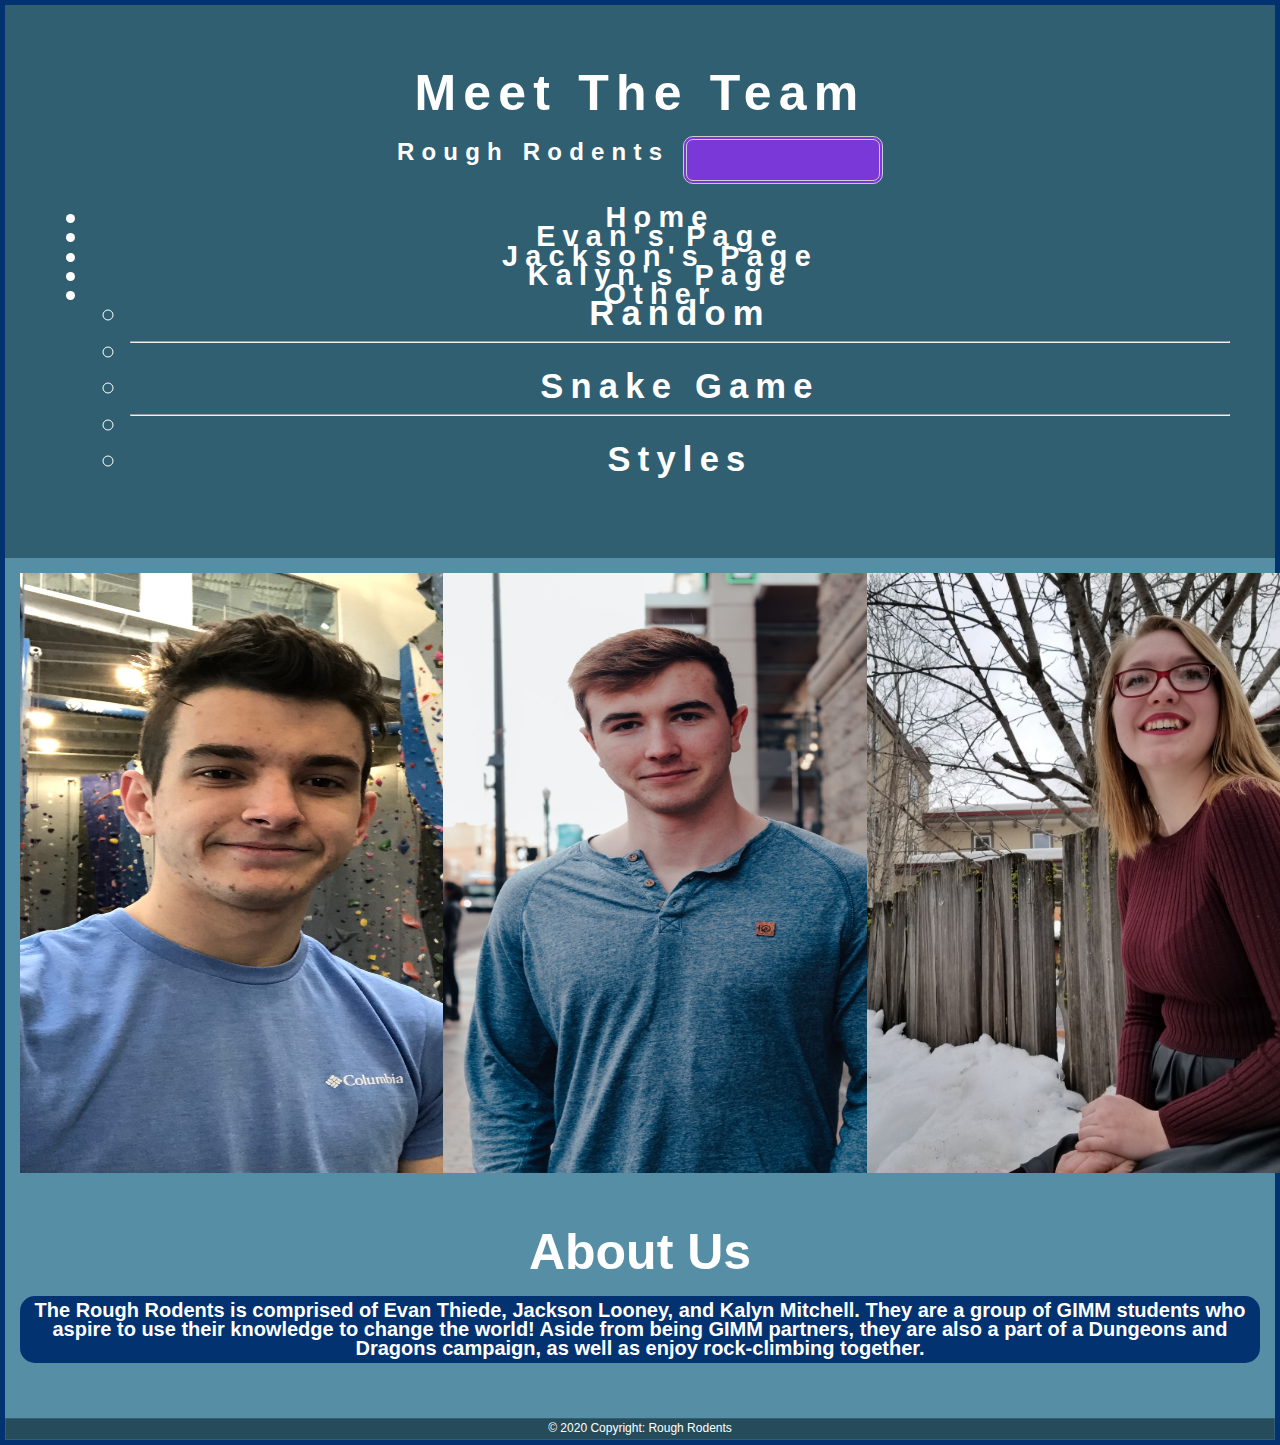
<file: index.html>
<!DOCTYPE html>
<!-- Team landing Page
    "Meet the team"
-->
<html>

<head>
    <title>Meet The Team</title>
    <!--Bootstrap CSS link-->
    <link href="https://cdn.jsdelivr.net/npm/bootstrap@5.1.3/dist/css/bootstrap.min.css" rel="stylesheet"
        integrity="sha384-1BmE4kWBq78iYhFldvKuhfTAU6auU8tT94WrHftjDbrCEXSU1oBoqyl2QvZ6jIW3" crossorigin="anonymous">
    <!--Local CSS pages-->
    <link rel="stylesheet" type="text/css" href="css/style.css">

</head>

<body class="border">
    <header class="main-header">
        <h1>Meet The Team</h1>
        <nav class="navbar navbar-expand-lg navbar-dark">
            <div class="container-fluid">
              <a class="navbar-brand" href="#">Rough Rodents</a>
              <button class="navbar-toggler" type="button" data-bs-toggle="collapse" data-bs-target="#navbarSupportedContent" aria-controls="navbarSupportedContent" aria-expanded="false" aria-label="Toggle navigation">
                <span class="navbar-toggler-icon"></span>
              </button>
              <div class="collapse navbar-collapse" id="navbarSupportedContent">
                <ul class="navbar-nav me-auto mb-2 mb-lg-0">
                  <li class="nav-item">
                    <a class="nav-link active p-4" aria-current="page" href="index.html">Home</a>
                  </li>
                  <li class="nav-item p-3">
                    <a class="nav-link" href="evan.html">Evan's Page</a>
                  </li>
                  <li class="nav-item p-3">
                    <a class="nav-link" href="jackson.html">Jackson's Page</a>
                  </li>
                  <li class="nav-item p-3">
                    <a class="nav-link" href="kalyn.html">Kalyn's Page</a>
                  </li>
                  <li class="nav-item dropdown p-3">
                    <a class="nav-link dropdown-toggle" href="#" id="navbarDropdown" role="button" data-bs-toggle="dropdown" aria-expanded="false">
                      Other
                    </a>
                    <ul class="dropdown-menu" aria-labelledby="navbarDropdown">
                      <li><a class="dropdown-item" href="random.html">Random</a></li>
                      <!-- <li><a class="dropdown-item" href="#">Another action</a></li> -->
                      <li><hr class="dropdown-divider"></li>
                      <li><a class="dropdown-item" href="game.html">Snake Game</a></li>
                      <li><hr class="dropdown-divider"></li>
                      <li><a class="dropdown-item" href="style.html">Styles</a></li>
                    </ul>
                  </li>
                  <!-- <li class="nav-item">
                    <a class="nav-link disabled">Disabled</a>
                  </li> -->
                </ul>
                <!-- <form class="d-flex">
                  <input class="form-control me-2" type="search" placeholder="Search" aria-label="Search">
                  <button class="btn btn-outline-success" type="submit">Search</button>
                </form> -->
              </div>
            </div>
          </nav>
    </header>
  <div class="container">
    <div class="row">
        <div class="col-4">
            <a href="evan.html"><img src="images/EvanImage.jpg" class="team-page"
                    alt="Picture of team member Evan Thiede"></a>
        </div>
        <div class="col-4">
            <a href="jackson.html"><img src="images/jacksonPortrait.jpg" class="team-page"
                    alt="Picture of team member Jackson Looney"></a>
        </div>
        <div class="col-4">
            <a href="kalyn.html"><img src="images/Kalyn.jpg" class="team-page"
                    alt="Picture of team member Kalyn Mitchell"></a>
        </div>
    </div>

    <div class="row">
        <div class="col-12">
            <h1>About Us</h1>
            <p id="design">The Rough Rodents is comprised of Evan Thiede, Jackson Looney, and Kalyn Mitchell. They are a
                group of
                GIMM students who aspire to use their knowledge to change the world! Aside from being GIMM partners,
                they are also a part of a Dungeons and Dragons campaign, as well as enjoy rock-climbing together. </p>
        </div>
    </div>
  </div>
    <div class="footer" id="footer-pad">
      <footer class="text-center text-lg-start">
        <!-- Copyright -->
        <div class="text-center p-3" style="background-color: rgba(0, 0, 0, 0.2);">
          © 2020 Copyright:
          <a class="text-dark" href="https://docs.google.com/document/d/1muUz-Xt1h_OawAH27zSOBLQcyQDS-X3S/edit?usp=sharing&ouid=108735279164136127714&rtpof=true&sd=true">Rough Rodents</a>
        </div>
        <!-- Copyright -->
      </footer>
    </div>
    
    <!--Bootstrap Script Link-->
    <script src="https://cdn.jsdelivr.net/npm/bootstrap@5.1.3/dist/js/bootstrap.bundle.min.js"
        integrity="sha384-ka7Sk0Gln4gmtz2MlQnikT1wXgYsOg+OMhuP+IlRH9sENBO0LRn5q+8nbTov4+1p"
        crossorigin="anonymous"></script>
</body>

</html>
</file>
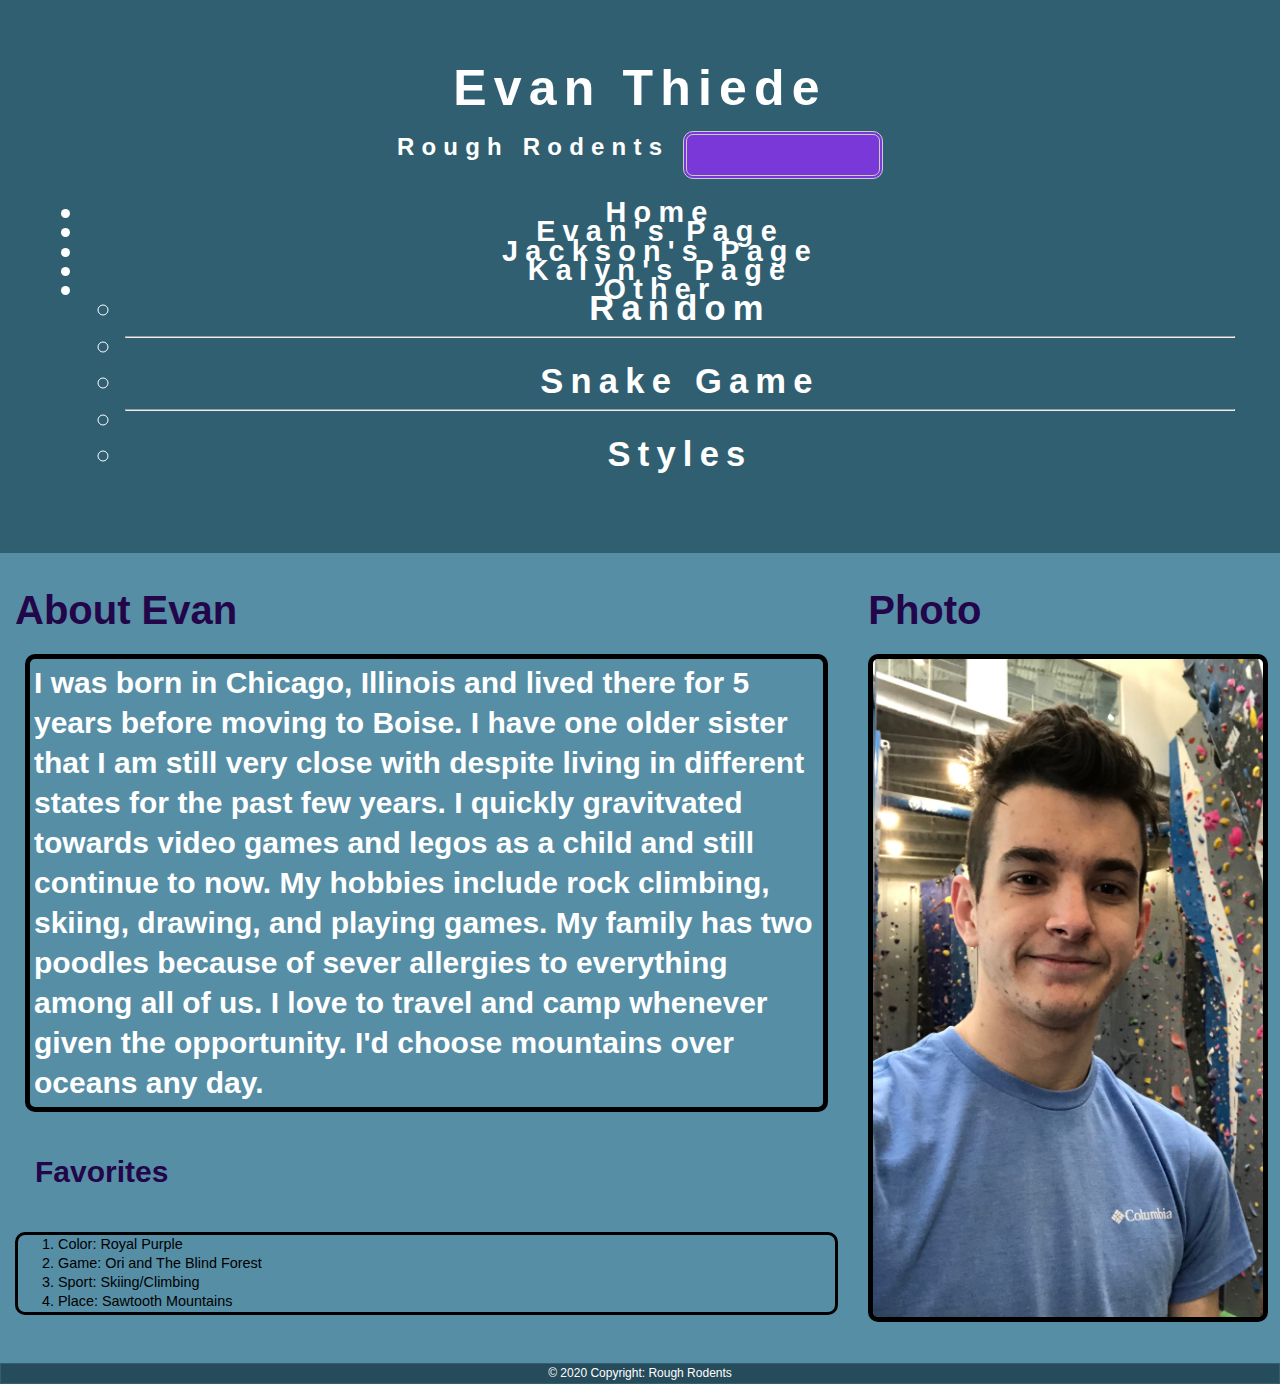
<file: evan.html>
<!-- Evan's Page -->

<!DOCTYPE html>
<html>

<head>
    <title>Evan's Personal Page</title>
    <!--Bootstrap CSS link-->
    <link href="https://cdn.jsdelivr.net/npm/bootstrap@5.1.3/dist/css/bootstrap.min.css" rel="stylesheet"
        integrity="sha384-1BmE4kWBq78iYhFldvKuhfTAU6auU8tT94WrHftjDbrCEXSU1oBoqyl2QvZ6jIW3" crossorigin="anonymous">
    <!--Local CSS pages-->
    <link rel="stylesheet" type="text/css" href="css/style.css">
</head>

<body>
    <header class="main-header">
        <h1>Evan Thiede</h1>
        <nav class="navbar navbar-expand-lg navbar-dark">
            <div class="container-fluid">
              <a class="navbar-brand" href="index.html">Rough Rodents</a>
              <button class="navbar-toggler" type="button" data-bs-toggle="collapse" data-bs-target="#navbarSupportedContent" aria-controls="navbarSupportedContent" aria-expanded="false" aria-label="Toggle navigation">
                <span class="navbar-toggler-icon"></span>
              </button>
              <div class="collapse navbar-collapse" id="navbarSupportedContent">
                <ul class="navbar-nav me-auto mb-2 mb-lg-0">
                  <li class="nav-item">
                    <a class="nav-link p-4" aria-current="page" href="index.html">Home</a>
                  </li>
                  <li class="nav-item p-3">
                    <a class="nav-link active" href="evan.html">Evan's Page</a>
                  </li>
                  <li class="nav-item p-3">
                    <a class="nav-link" href="jackson.html">Jackson's Page</a>
                  </li>
                  <li class="nav-item p-3">
                    <a class="nav-link" href="kalyn.html">Kalyn's Page</a>
                  </li>
                  <li class="nav-item dropdown p-3">
                    <a class="nav-link dropdown-toggle" href="#" id="navbarDropdown" role="button" data-bs-toggle="dropdown" aria-expanded="false">
                      Other
                    </a>
                    <ul class="dropdown-menu" aria-labelledby="navbarDropdown">
                      <li><a class="dropdown-item" href="random.html">Random</a></li>
                      <!-- <li><a class="dropdown-item" href="#">Another action</a></li> -->
                      <li><hr class="dropdown-divider"></li>
                      <li><a class="dropdown-item" href="game.html">Snake Game</a></li>
                      <li><hr class="dropdown-divider"></li>
                      <li><a class="dropdown-item" href="style.html">Styles</a></li>
                    </ul>
                  </li>
                  <!-- <li class="nav-item">
                    <a class="nav-link disabled">Disabled</a>
                  </li> -->
                </ul>
                <!-- <form class="d-flex">
                  <input class="form-control me-2" type="search" placeholder="Search" aria-label="Search">
                  <button class="btn btn-outline-success" type="submit">Search</button>
                </form> -->
              </div>
            </div>
          </nav>
    </header>
    <div class="row">
        <div class="col-8">
            <h2 class = "evanTitle">About Evan</h2>
            <p id="evanBio" class="evanText">I was born in Chicago, Illinois and lived there for 5 years before moving
                to Boise.
                I have one older sister that I am still very close with despite living in different states for the
                past few years. I quickly gravitvated towards video games and legos as a child and still continue to
                now. My hobbies include rock climbing, skiing, drawing, and playing games. My family has
                two poodles because of sever allergies to everything among all of us. I love to travel
                and camp whenever given the opportunity. I'd choose mountains over oceans any day.
            </p>
            <h3 class = "evanTitle">Favorites</h3>
            <ol class="evan-animation">
                <li>Color: Royal Purple</li>
                <li>Game: Ori and The Blind Forest</li>
                <li>Sport: Skiing/Climbing</li>
                <li>Place: Sawtooth Mountains</li>
            </ol>
        </div>
        <div class="col-4">
            <h2 class = "evanTitle">Photo</h2>
            <img id="EvanScale" src="images/EvanImage.jpg">
        </div>
    </div>

    <div id="footer-pad">
      <footer class="text-center text-lg-start">
        <!-- Copyright -->
        <div class="text-center p-3" style="background-color: rgba(0, 0, 0, 0.2);">
          © 2020 Copyright:
          <a class="text-dark" href="https://docs.google.com/document/d/1muUz-Xt1h_OawAH27zSOBLQcyQDS-X3S/edit?usp=sharing&ouid=108735279164136127714&rtpof=true&sd=true">Rough Rodents</a>
        </div>
        <!-- Copyright -->
      </footer>
    </div>

    <!--Bootstrap Script Link-->
    <script src="https://cdn.jsdelivr.net/npm/bootstrap@5.1.3/dist/js/bootstrap.bundle.min.js"
        integrity="sha384-ka7Sk0Gln4gmtz2MlQnikT1wXgYsOg+OMhuP+IlRH9sENBO0LRn5q+8nbTov4+1p"
        crossorigin="anonymous"></script>
</body>

</html>
</file>
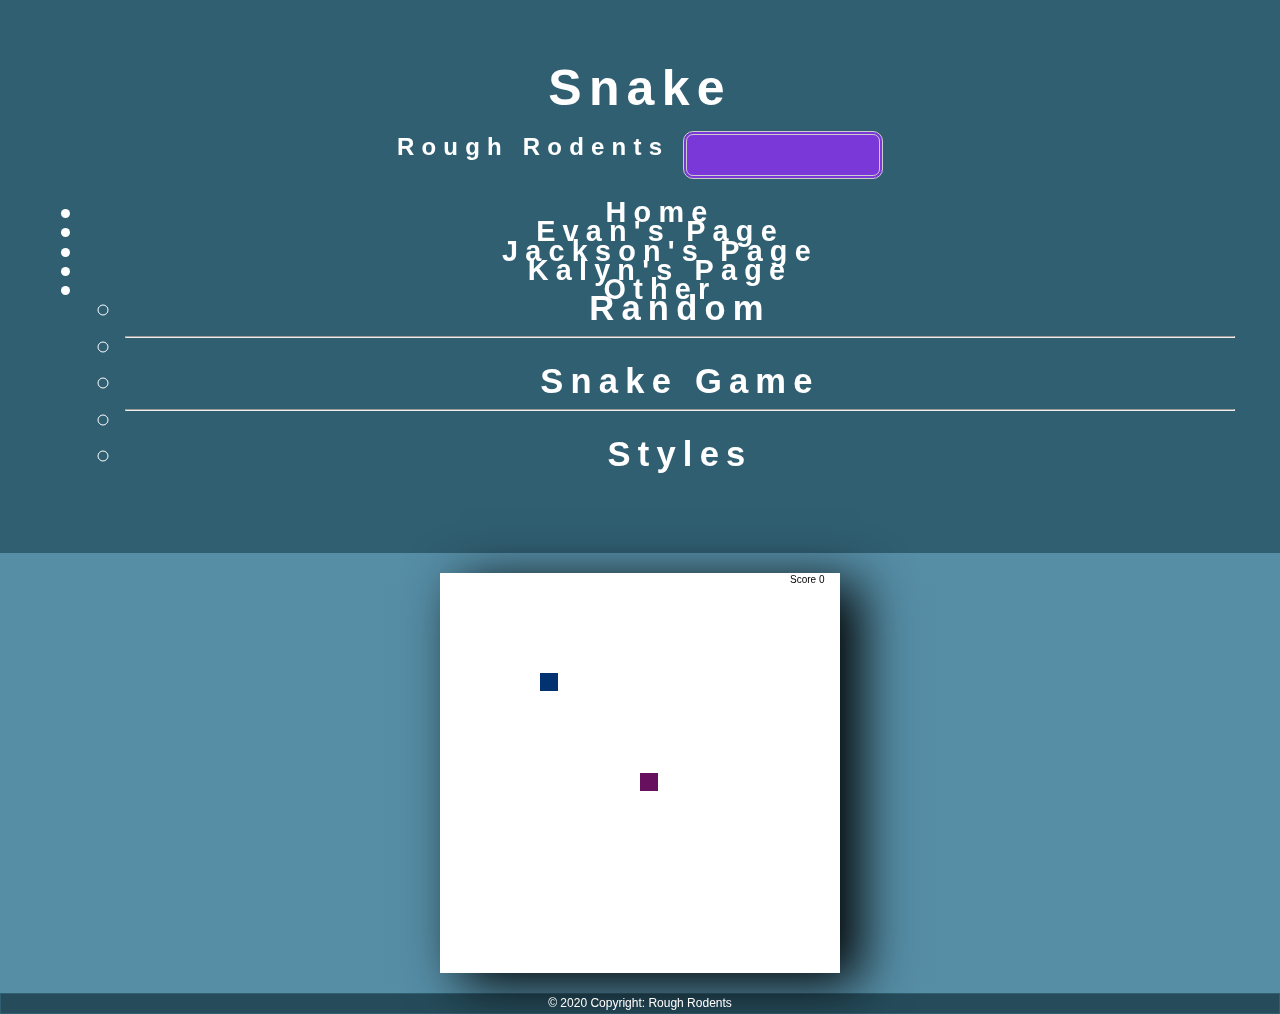
<file: game.html>
<!DOCTYPE html>
<html>

<head>
    <title>Snake</title>
    <!--Bootstrap CSS link-->
    <link href="https://cdn.jsdelivr.net/npm/bootstrap@5.1.3/dist/css/bootstrap.min.css" rel="stylesheet"
        integrity="sha384-1BmE4kWBq78iYhFldvKuhfTAU6auU8tT94WrHftjDbrCEXSU1oBoqyl2QvZ6jIW3" crossorigin="anonymous">
    <!--Local CSS pages-->
    <link rel="stylesheet" type="text/css" href="css/style.css">
</head>

<body>
    <header class="main-header">
        <h1>Snake</h1>
        <nav class="navbar navbar-expand-lg navbar-dark">
            <div class="container-fluid">
              <a class="navbar-brand" href="index.html">Rough Rodents</a>
              <button class="navbar-toggler" type="button" data-bs-toggle="collapse" data-bs-target="#navbarSupportedContent" aria-controls="navbarSupportedContent" aria-expanded="false" aria-label="Toggle navigation">
                <span class="navbar-toggler-icon"></span>
              </button>
              <div class="collapse navbar-collapse" id="navbarSupportedContent">
                <ul class="navbar-nav me-auto mb-2 mb-lg-0">
                  <li class="nav-item">
                    <a class="nav-link p-4" aria-current="page" href="index.html">Home</a>
                  </li>
                  <li class="nav-item p-3">
                    <a class="nav-link" href="evan.html">Evan's Page</a>
                  </li>
                  <li class="nav-item p-3">
                    <a class="nav-link" href="jackson.html">Jackson's Page</a>
                  </li>
                  <li class="nav-item p-3">
                    <a class="nav-link" href="kalyn.html">Kalyn's Page</a>
                  </li>
                  <li class="nav-item dropdown p-3">
                    <a class="nav-link dropdown-toggle active" href="#" id="navbarDropdown" role="button" data-bs-toggle="dropdown" aria-expanded="false">
                      Other
                    </a>
                    <ul class="dropdown-menu" aria-labelledby="navbarDropdown">
                      <li><a class="dropdown-item" href="random.html">Random</a></li>
                      <!-- <li><a class="dropdown-item" href="#">Another action</a></li> -->
                      <li><hr class="dropdown-divider"></li>
                      <li><a class="dropdown-item active" href="game.html">Snake Game</a></li>
                      <li><hr class="dropdown-divider"></li>
                      <li><a class="dropdown-item" href="style.html">Styles</a></li>
                    </ul>
                  </li>
                  <!-- <li class="nav-item">
                    <a class="nav-link disabled">Disabled</a>
                  </li> -->
                </ul>
                <!-- <form class="d-flex">
                  <input class="form-control me-2" type="search" placeholder="Search" aria-label="Search">
                  <button class="btn btn-outline-success" type="submit">Search</button>
                </form> -->
              </div>
            </div>
          </nav>
    </header>

    <br>

    <div class="row">
        <div class="col-12 canvas-align">
            <canvas id="snakeGame" width="400" height="400"></canvas>
        </div>
    </div>

    <script src="game.js"></script>

    <div id="footer-pad">
      <footer class="text-center text-lg-start">
        <!-- Copyright -->
        <div class="text-center p-3" style="background-color: rgba(0, 0, 0, 0.2);">
          © 2020 Copyright:
          <a class="text-dark" href="https://docs.google.com/document/d/1muUz-Xt1h_OawAH27zSOBLQcyQDS-X3S/edit?usp=sharing&ouid=108735279164136127714&rtpof=true&sd=true">Rough Rodents</a>
        </div>
        <!-- Copyright -->
      </footer>
    </div>

    <!--Bootstrap Script Link-->
    <script src="https://cdn.jsdelivr.net/npm/bootstrap@5.1.3/dist/js/bootstrap.bundle.min.js"
        integrity="sha384-ka7Sk0Gln4gmtz2MlQnikT1wXgYsOg+OMhuP+IlRH9sENBO0LRn5q+8nbTov4+1p"
        crossorigin="anonymous"></script>
</body>

</html>
</file>
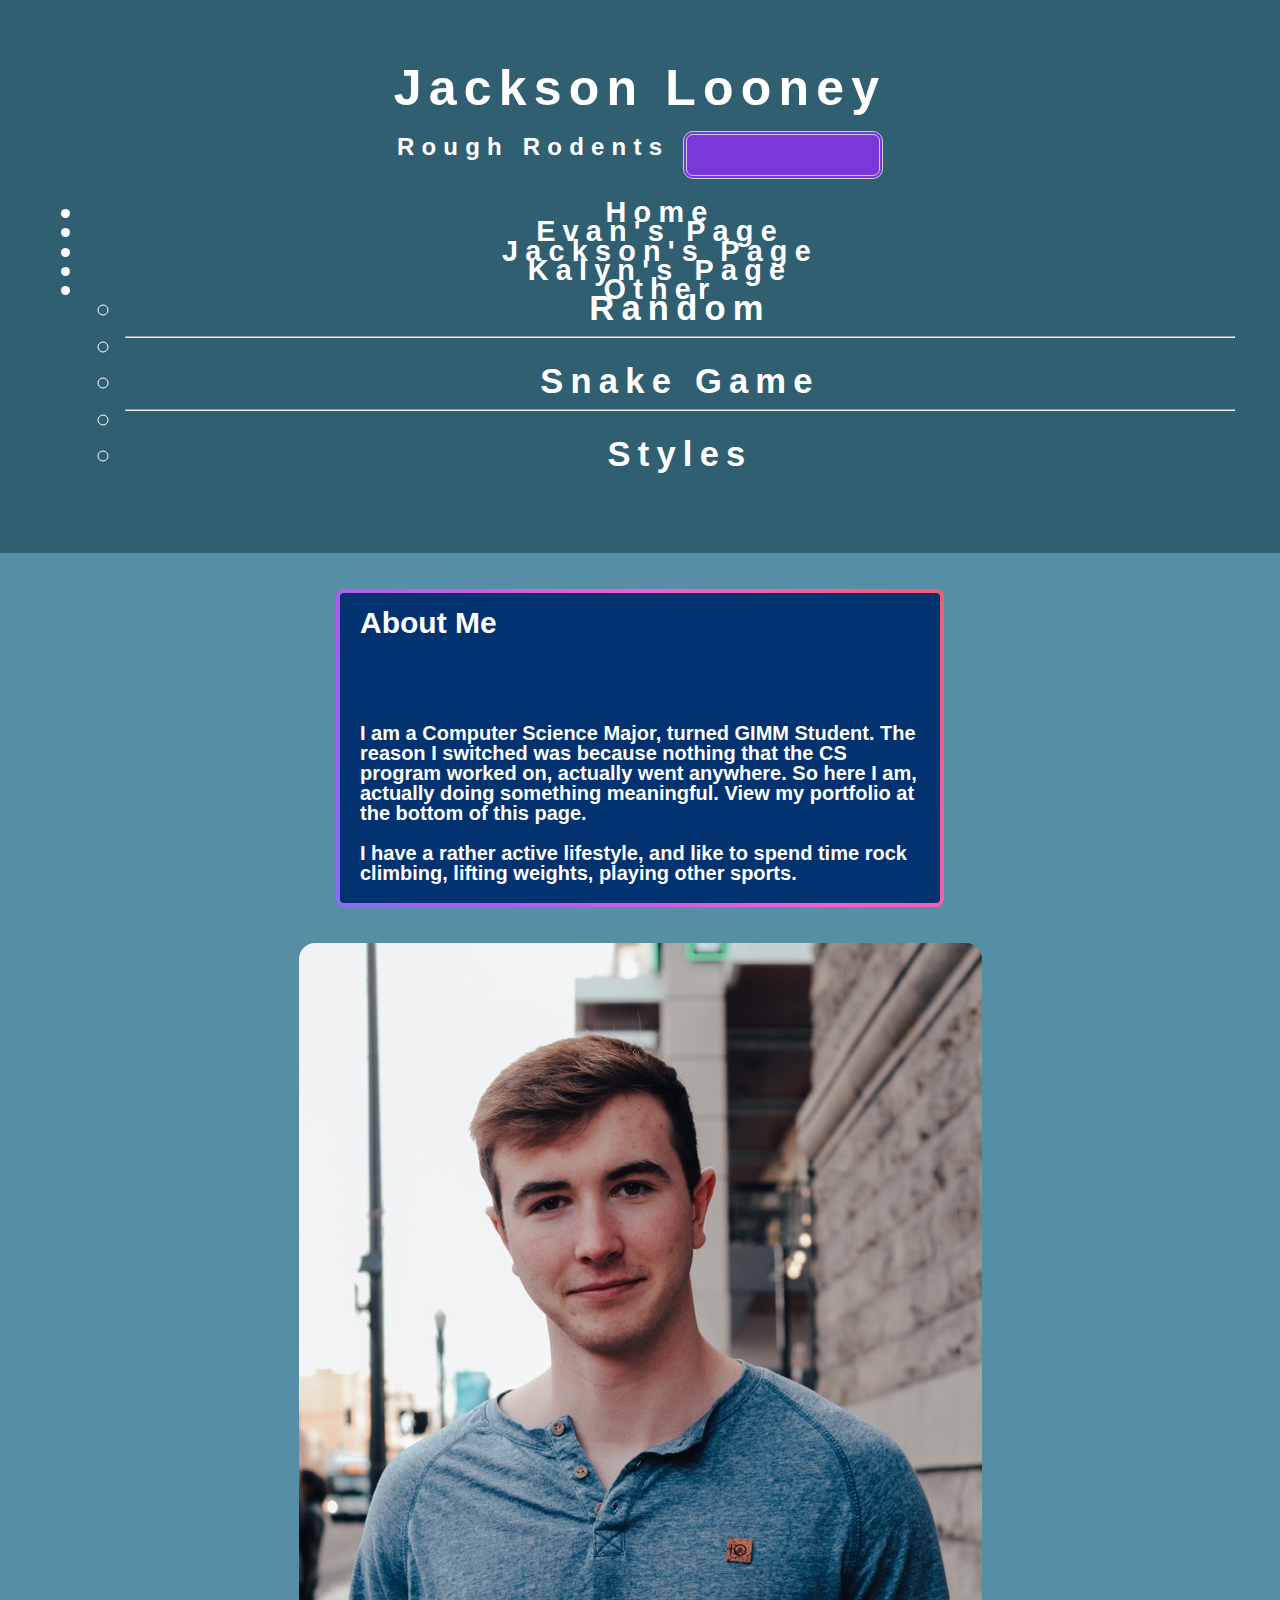
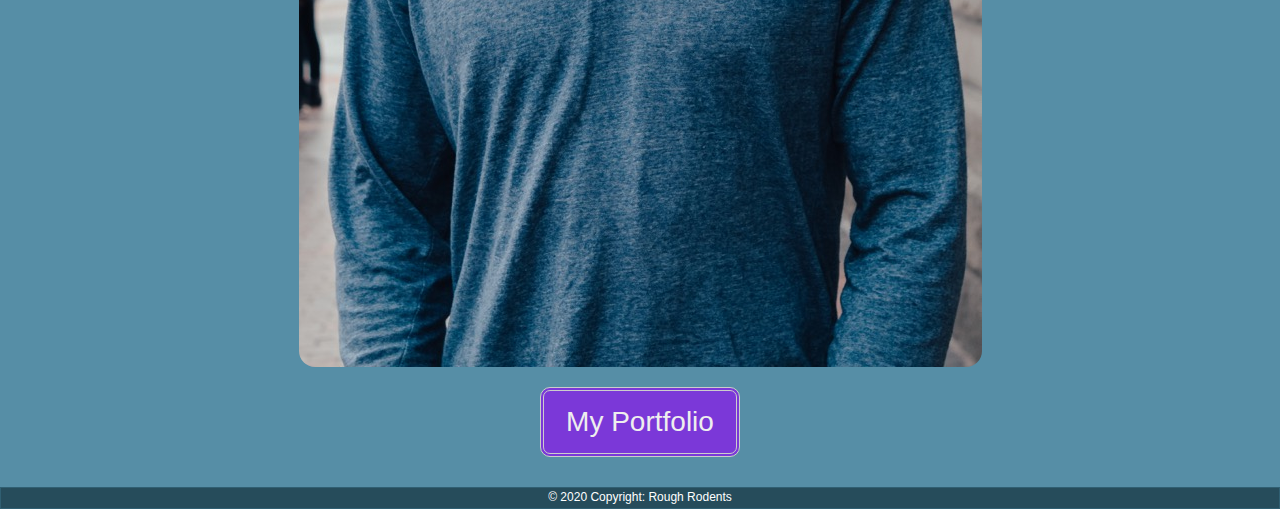
<file: jackson.html>
<!-- Jackson's Page -->
<!DOCTYPE html>
<html>

<head>
    <title>Jackson's Personal Page</title>
    <!--Bootstrap CSS link-->
    <link href="https://cdn.jsdelivr.net/npm/bootstrap@5.1.3/dist/css/bootstrap.min.css" rel="stylesheet"
        integrity="sha384-1BmE4kWBq78iYhFldvKuhfTAU6auU8tT94WrHftjDbrCEXSU1oBoqyl2QvZ6jIW3" crossorigin="anonymous">
    <!--Local CSS pages-->
    <link rel="stylesheet" type="text/css" href="css/style.css">
</head>

<body>
    <header class="main-header">
        <h1>Jackson Looney</h1>
        <nav class="navbar navbar-expand-lg navbar-dark">
            <div class="container-fluid">
              <a class="navbar-brand" href="index.html">Rough Rodents</a>
              <button class="navbar-toggler" type="button" data-bs-toggle="collapse" data-bs-target="#navbarSupportedContent" aria-controls="navbarSupportedContent" aria-expanded="false" aria-label="Toggle navigation">
                <span class="navbar-toggler-icon"></span>
              </button>
              <div class="collapse navbar-collapse" id="navbarSupportedContent">
                <ul class="navbar-nav me-auto mb-2 mb-lg-0">
                  <li class="nav-item">
                    <a class="nav-link p-4" aria-current="page" href="index.html">Home</a>
                  </li>
                  <li class="nav-item p-3">
                    <a class="nav-link" href="evan.html">Evan's Page</a>
                  </li>
                  <li class="nav-item p-3">
                    <a class="nav-link active" href="jackson.html">Jackson's Page</a>
                  </li>
                  <li class="nav-item p-3">
                    <a class="nav-link" href="kalyn.html">Kalyn's Page</a>
                  </li>
                  <li class="nav-item dropdown p-3">
                    <a class="nav-link dropdown-toggle" href="#" id="navbarDropdown" role="button" data-bs-toggle="dropdown" aria-expanded="false">
                      Other
                    </a>
                    <ul class="dropdown-menu" aria-labelledby="navbarDropdown">
                      <li><a class="dropdown-item" href="random.html">Random</a></li>
                      <!-- <li><a class="dropdown-item" href="#">Another action</a></li> -->
                      <li><hr class="dropdown-divider"></li>
                      <li><a class="dropdown-item" href="game.html">Snake Game</a></li>
                      <li><hr class="dropdown-divider"></li>
                      <li><a class="dropdown-item" href="style.html">Styles</a></li>
                    </ul>
                  </li>
                  <!-- <li class="nav-item">
                    <a class="nav-link disabled">Disabled</a>
                  </li> -->
                </ul>
                <!-- <form class="d-flex">
                  <input class="form-control me-2" type="search" placeholder="Search" aria-label="Search">
                  <button class="btn btn-outline-success" type="submit">Search</button>
                </form> -->
              </div>
            </div>
          </nav>
    </header>
    <main>
      <div class="container">
        <div class="gradient-border">
            <h3> About Me</h3>
            <br>
            <p id="inner-paragraph">I am a Computer Science Major, turned GIMM Student. The reason I switched was
                because nothing that the CS program
                worked on, actually went anywhere. So here I am, actually doing something meaningful. View my portfolio
                at the bottom of this page.<br><br> I have a rather
                active lifestyle, and like to spend time rock climbing, lifting weights,
                playing other sports.
            </p>
        </div>
        <img id="picture-rounding" src="images/jacksonPortrait.jpg" alt="picture of Jackson">
        <a href="https://sites.google.com/u.boisestate.edu/jacksonlooneyportfolio/home" target="_blank"><button class="btn-dark"
                id="buttonLink" type="button">My Portfolio</button></a>
              </div>
    </main>
    <div id="footer-pad">
      <footer class="text-center text-lg-start">
        <!-- Copyright -->
        <div class="text-center p-3" style="background-color: rgba(0, 0, 0, 0.2);">
          © 2020 Copyright:
          <a class="text-dark" href="https://docs.google.com/document/d/1muUz-Xt1h_OawAH27zSOBLQcyQDS-X3S/edit?usp=sharing&ouid=108735279164136127714&rtpof=true&sd=true">Rough Rodents</a>
        </div>
        <!-- Copyright -->
      </footer>
    </div>

    <!--Bootstrap Script Link-->
    <script src="https://cdn.jsdelivr.net/npm/bootstrap@5.1.3/dist/js/bootstrap.bundle.min.js"
        integrity="sha384-ka7Sk0Gln4gmtz2MlQnikT1wXgYsOg+OMhuP+IlRH9sENBO0LRn5q+8nbTov4+1p"
        crossorigin="anonymous"></script>
</body>

</html>
</file>
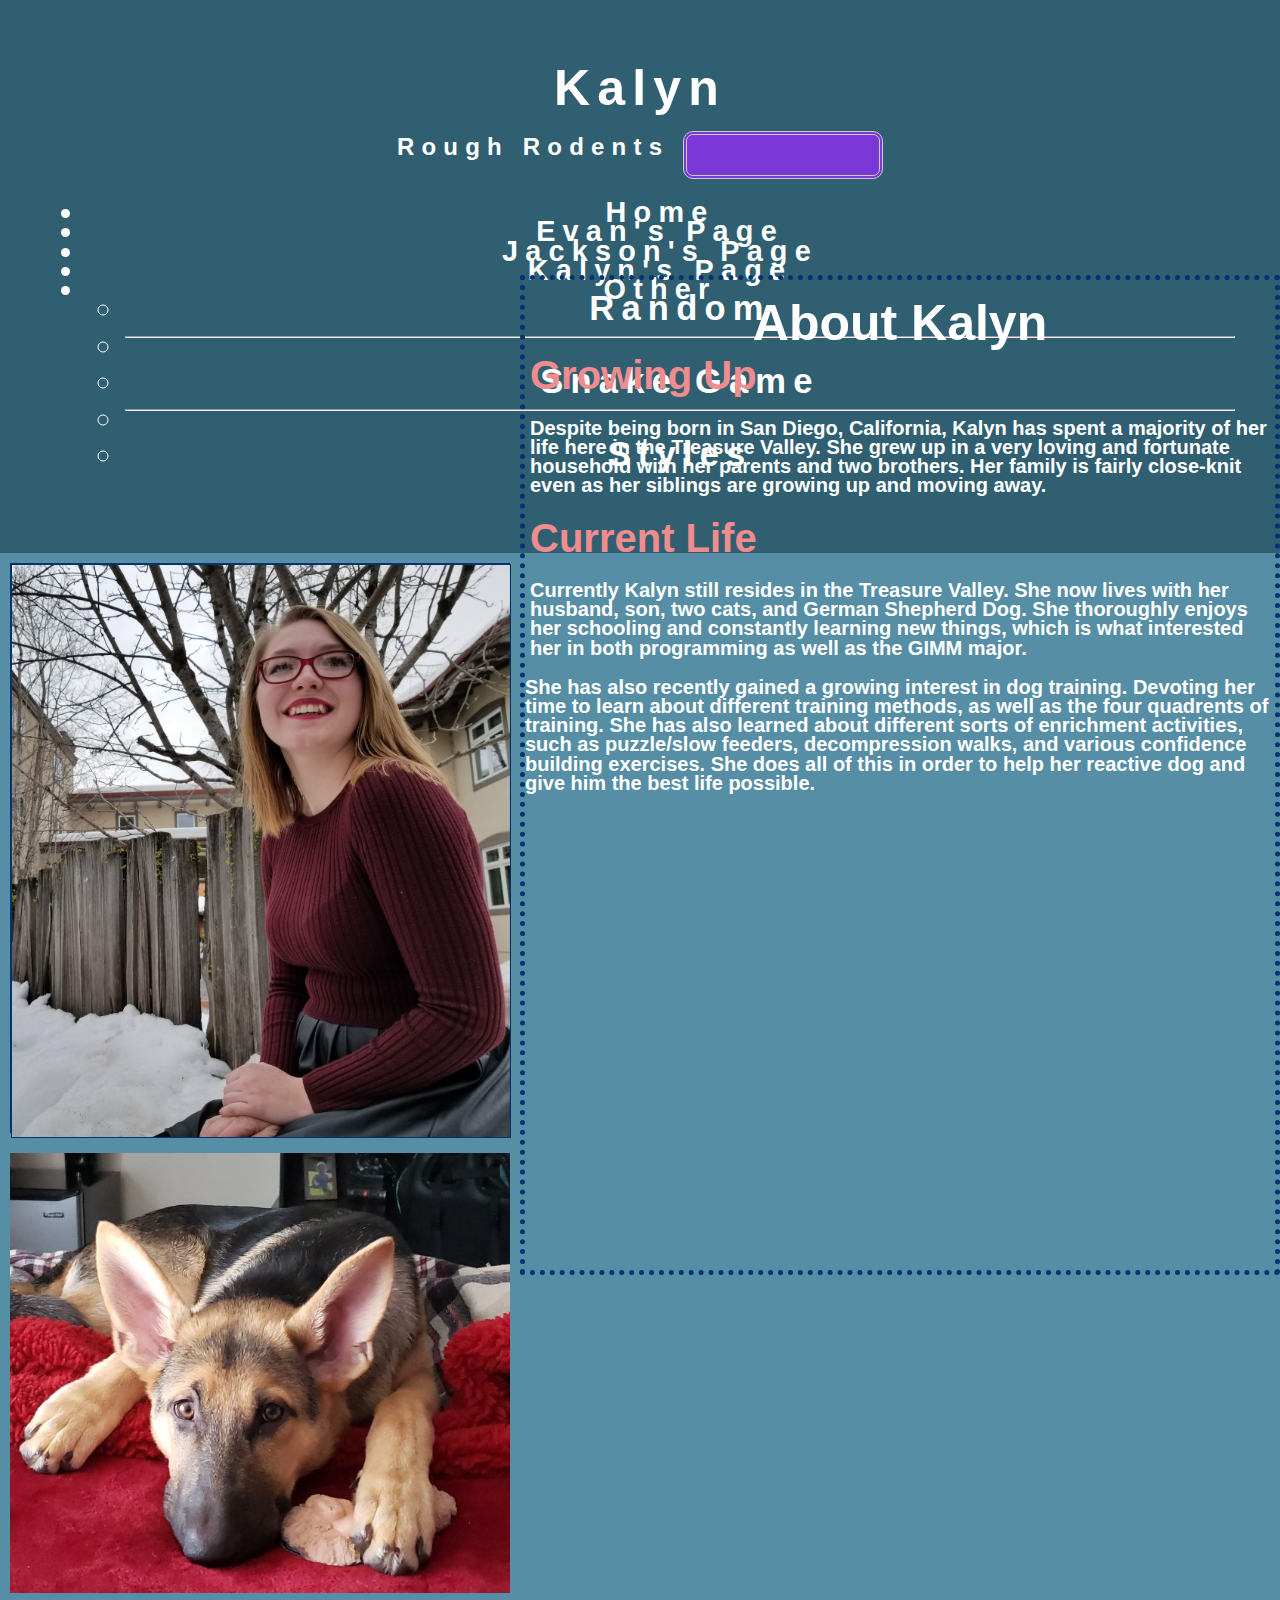
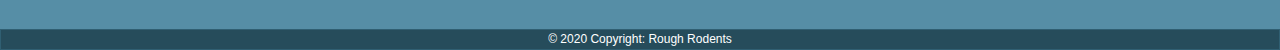
<file: kalyn.html>
<!-- Kalyn's Page -->

<!DOCTYPE html>
<html lang="en">

<head>
    <title>Kalyn's Personal Page</title>
    <!--Bootstrap CSS link-->
    <link href="https://cdn.jsdelivr.net/npm/bootstrap@5.1.3/dist/css/bootstrap.min.css" rel="stylesheet"
        integrity="sha384-1BmE4kWBq78iYhFldvKuhfTAU6auU8tT94WrHftjDbrCEXSU1oBoqyl2QvZ6jIW3" crossorigin="anonymous">
    <!--Local CSS pages-->
    <link rel="stylesheet" type="text/css" href="css/style.css">
</head>

<body>
    <header class="main-header">
        <h1>Kalyn</h1>
        <nav class="navbar navbar-expand-lg navbar-dark">
            <div class="container-fluid">
              <a class="navbar-brand" href="index.html">Rough Rodents</a>
              <button class="navbar-toggler" type="button" data-bs-toggle="collapse" data-bs-target="#navbarSupportedContent" aria-controls="navbarSupportedContent" aria-expanded="false" aria-label="Toggle navigation">
                <span class="navbar-toggler-icon"></span>
              </button>
              <div class="collapse navbar-collapse" id="navbarSupportedContent">
                <ul class="navbar-nav me-auto mb-2 mb-lg-0">
                  <li class="nav-item">
                    <a class="nav-link p-4" aria-current="page" href="index.html">Home</a>
                  </li>
                  <li class="nav-item p-3">
                    <a class="nav-link" href="evan.html">Evan's Page</a>
                  </li>
                  <li class="nav-item p-3">
                    <a class="nav-link" href="jackson.html">Jackson's Page</a>
                  </li>
                  <li class="nav-item p-3">
                    <a class="nav-link active" href="kalyn.html">Kalyn's Page</a>
                  </li>
                  <li class="nav-item dropdown p-3">
                    <a class="nav-link dropdown-toggle" href="#" id="navbarDropdown" role="button" data-bs-toggle="dropdown" aria-expanded="false">
                      Other
                    </a>
                    <ul class="dropdown-menu" aria-labelledby="navbarDropdown">
                      <li><a class="dropdown-item" href="random.html">Random</a></li>
                      <!-- <li><a class="dropdown-item" href="#">Another action</a></li> -->
                      <li><hr class="dropdown-divider"></li>
                      <li><a class="dropdown-item" href="game.html">Snake Game</a></li>
                      <li><hr class="dropdown-divider"></li>
                      <li><a class="dropdown-item" href="style.html">Styles</a></li>
                    </ul>
                  </li>
                  <!-- <li class="nav-item">
                    <a class="nav-link disabled">Disabled</a>
                  </li> -->
                </ul>
                <!-- <form class="d-flex">
                  <input class="form-control me-2" type="search" placeholder="Search" aria-label="Search">
                  <button class="btn btn-outline-success" type="submit">Search</button>
                </form> -->
              </div>
            </div>
          </nav>
    </header>

    <main>
      
        <div class="flip-card">
            <div class="flip-card-inner">
                <div class="flip-card-front">
                    <img src="images/Kalyn.jpg" id="kalyn-image" alt="Picture of team member Kalyn Mitchell">
                </div>
                <div class="flip-card-back">
                    <h2>Kalyn Mitchell</h2>
                    <p>Full time GIMM student. </p>
                    <p>When not doing homework she</p>
                    <p>enjoys spending time with her</p>
                    <p>family as well as training her</p>
                    <p>german shepherd dog.</p>
                </div>
            </div>
        </div>

        <br>

        <div id="jsImage">
        </div>
        <div style="top: 200px;">
        <article>
            
            <div id="kalyn-border" class="kalyn-animation">
                <h1>About Kalyn</h1>
                <h2 class="kalyn-padding kalyn-animation">Growing Up</h2>
                <p class="kalyn-padding">Despite being born in San Diego, California, Kalyn has spent a majority of her
                    life here in the
                    Treasure Valley. She grew up in a very loving and fortunate household with her parents and two
                    brothers. Her family is fairly close-knit even as her siblings are growing up and moving away. </p>
                <h2 class="kalyn-padding kalyn-animation">Current Life</h2>
                <p class="kalyn-padding">Currently Kalyn still resides in the Treasure Valley. She now lives with her
                    husband, son, two cats, and German Shepherd Dog. She thoroughly enjoys her schooling and constantly
                    learning
                    new things, which is what interested her in both programming as well as the GIMM major.</p>
                <p>She has also recently gained a growing interest in dog training. Devoting her time to learn about
                    different training methods, as well as
                    the four quadrents of training. She has also learned about different sorts of enrichment activities,
                    such as puzzle/slow feeders,
                    decompression walks, and various confidence building exercises. She does all of this in order to
                    help her reactive dog and give him the best life possible.
                </p>
            </div>
        </article>
      </div>
    </main>

    <div id="footer-pad">
      <footer class="text-center text-lg-start">
        <!-- Copyright -->
        <div class="text-center p-3" style="background-color: rgba(0, 0, 0, 0.2);">
          © 2020 Copyright:
          <a class="text-dark" href="https://docs.google.com/document/d/1muUz-Xt1h_OawAH27zSOBLQcyQDS-X3S/edit?usp=sharing&ouid=108735279164136127714&rtpof=true&sd=true">Rough Rodents</a>
        </div>
        <!-- Copyright -->
      </footer>
    </div>

    <script>
        let img = document.createElement("img");
        img.src = "images/BumiOnBed.jpg";


        let div = document.getElementById("jsImage");
        div.appendChild(img);
        img.setAttribute("style", "width:500px");
    </script>

    <!--Bootstrap Script Link-->
    <script src="https://cdn.jsdelivr.net/npm/bootstrap@5.1.3/dist/js/bootstrap.bundle.min.js"
        integrity="sha384-ka7Sk0Gln4gmtz2MlQnikT1wXgYsOg+OMhuP+IlRH9sENBO0LRn5q+8nbTov4+1p"
        crossorigin="anonymous"></script>
</body>

</html>
</file>
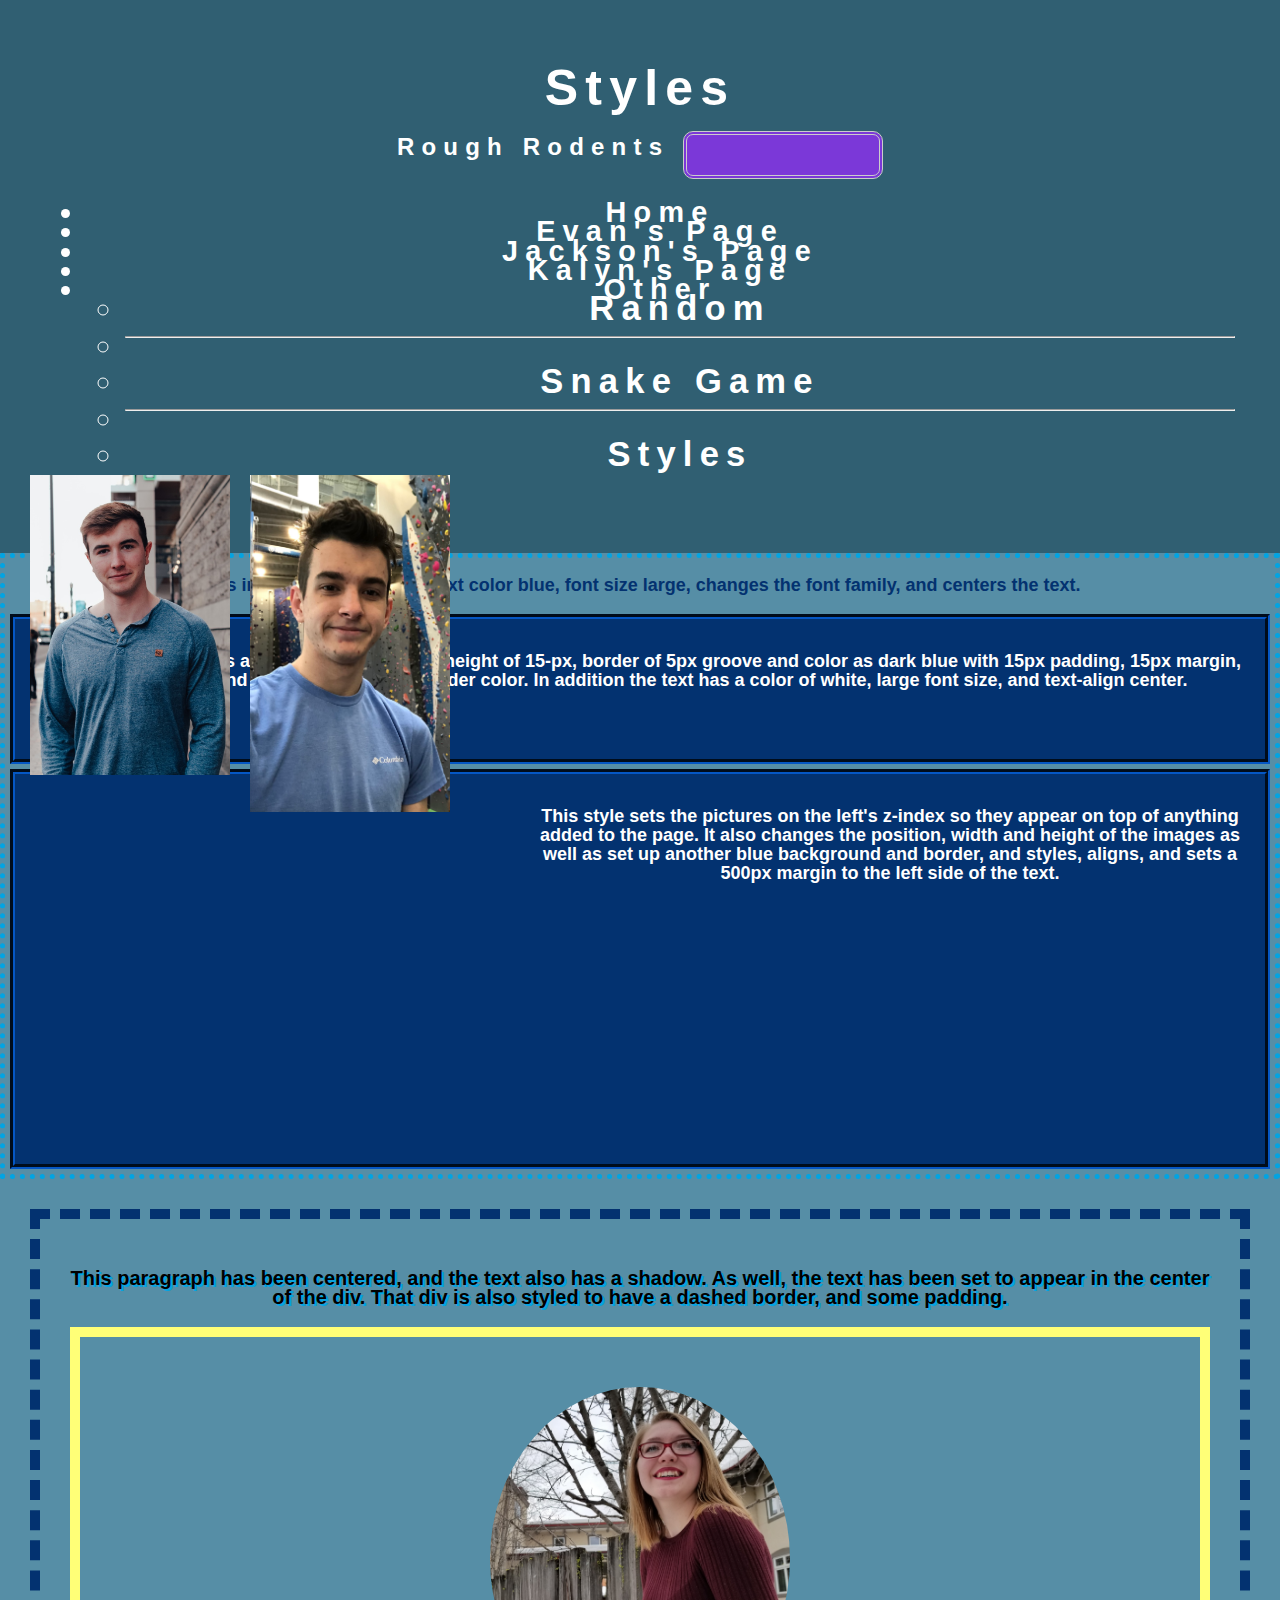
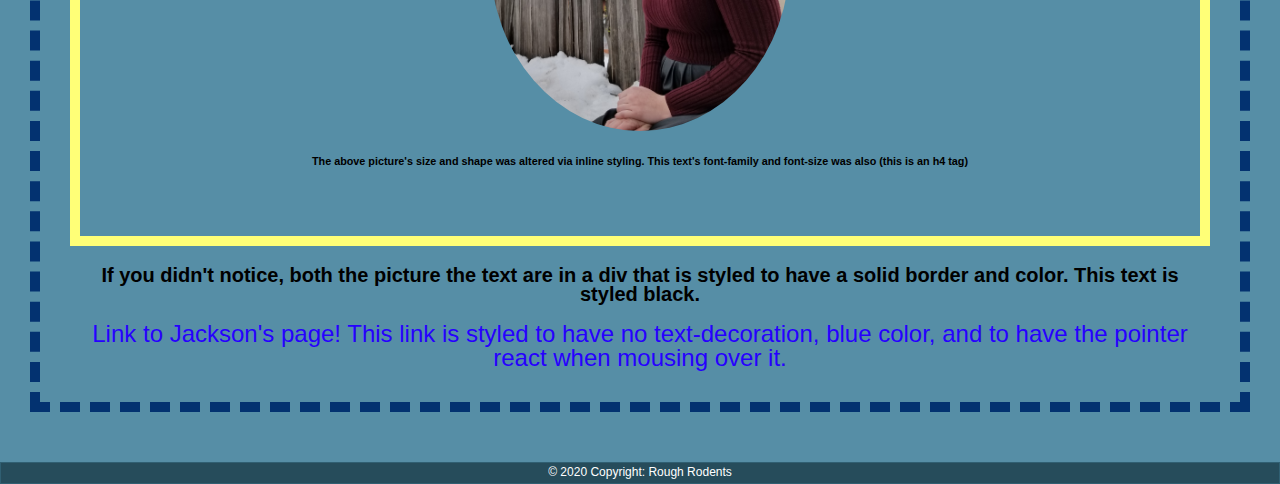
<file: style.html>
<!DOCTYPE html>
<!-- Style.html. inline changing of elements on the page.
-->
<html>

<head>
    <title>Inline style changing</title>
    <!--Bootstrap CSS link-->
    <link href="https://cdn.jsdelivr.net/npm/bootstrap@5.1.3/dist/css/bootstrap.min.css" rel="stylesheet"
        integrity="sha384-1BmE4kWBq78iYhFldvKuhfTAU6auU8tT94WrHftjDbrCEXSU1oBoqyl2QvZ6jIW3" crossorigin="anonymous">
    <!--Local CSS pages-->
    <link rel="stylesheet" type="text/css" href="css/style.css">
</head>

<body>
    <header class="main-header">
        <h1>Styles</h1>
        <nav class="navbar navbar-expand-lg navbar-dark">
            <div class="container-fluid">
              <a class="navbar-brand" href="index.html">Rough Rodents</a>
              <button class="navbar-toggler" type="button" data-bs-toggle="collapse" data-bs-target="#navbarSupportedContent" aria-controls="navbarSupportedContent" aria-expanded="false" aria-label="Toggle navigation">
                <span class="navbar-toggler-icon"></span>
              </button>
              <div class="collapse navbar-collapse" id="navbarSupportedContent">
                <ul class="navbar-nav me-auto mb-2 mb-lg-0">
                  <li class="nav-item">
                    <a class="nav-link active p-4" aria-current="page" href="index.html">Home</a>
                  </li>
                  <li class="nav-item p-3">
                    <a class="nav-link" href="evan.html">Evan's Page</a>
                  </li>
                  <li class="nav-item p-3">
                    <a class="nav-link" href="jackson.html">Jackson's Page</a>
                  </li>
                  <li class="nav-item p-3">
                    <a class="nav-link" href="kalyn.html">Kalyn's Page</a>
                  </li>
                  <li class="nav-item dropdown p-3">
                    <a class="nav-link dropdown-toggle" href="#" id="navbarDropdown" role="button" data-bs-toggle="dropdown" aria-expanded="false">
                      Other
                    </a>
                    <ul class="dropdown-menu" aria-labelledby="navbarDropdown">
                      <li><a class="dropdown-item" href="random.html">Random</a></li>
                      <!-- <li><a class="dropdown-item" href="#">Another action</a></li> -->
                      <li><hr class="dropdown-divider"></li>
                      <li><a class="dropdown-item" href="game.html">Snake Game</a></li>
                      <li><hr class="dropdown-divider"></li>
                      <li><a class="dropdown-item" href="style.html">Styles</a></li>
                    </ul>
                  </li>
                  <!-- <li class="nav-item">
                    <a class="nav-link disabled">Disabled</a>
                  </li> -->
                </ul>
                <!-- <form class="d-flex">
                  <input class="form-control me-2" type="search" placeholder="Search" aria-label="Search">
                  <button class="btn btn-outline-success" type="submit">Search</button>
                </form> -->
              </div>
            </div>
          </nav>
    </header>
    <div class="">
    <!--Kalyn's Inline Styles-->
    <div style="border: 5px #02a4e2 dotted;">
        <!--Creates an inline style of a border that is 5 pixels, a blue color, and dotted-->
        <p
            style="color: #033270; font-size: large; font-family: 'Segoe UI', Tahoma, Geneva, Verdana, sans-serif; text-align: center;">
            This
            inline style makes my text color blue, font size large, changes the font family, and centers the text.</p>
        <div style="height: 150px; border: 5px groove #033270; padding: 15px; margin: 5px; background-color:#033270;">
            <p style="color: white; font-size: large; text-align: center;">This inline style makes a filled in box,
                setting a height of 15-px, border of 5px groove and color as
                dark blue with 15px padding, 15px margin, and a background color matching the border color. In addition
                the text has a color of white, large font size, and text-align center.</p>
        </div>
        <img src="images/jacksonPortrait.jpg"
            style="position: absolute; left: 30px; top: 475px; width: 200px; height: auto; z-index: 0;">
        <img src="images/EvanImage.jpg"
            style="position: absolute; left: 250px; top: 475px; width: 200px; height: auto; z-index: 0;">
        <div style="height: 400px; border: 5px groove #033270; padding: 15px; margin: 5px; background-color:#033270;">
            <p style="color: white; font-size: large; margin-left: 500px; text-align: center;">This style sets the
                pictures on the left's
                z-index so they appear on top of anything added to the page. It also changes the position, width and
                height of the images
                as well as set up another blue background and border, and styles, aligns, and sets a 500px margin to the
                left side of the text.
            </p>
        </div>
    </div>
    <!-- Bootstrap container -->
    <div class="container">
    <!-- Jackson's Inline styling -->
    <div style="padding: 30px;">
        <div style="border: 10px #033270 dashed; padding:30px; margin: auto; text-align: center;">
            <p style=" text-shadow: 2px 2px #02a4e2; color: black;">
                This paragraph has been centered, and the text also has a shadow. As well, the text has been set to
                appear in the
                center of the div. That div is also styled to have a dashed border, and some padding.</p>

            <div style="align-items: left; padding: 50px; border: 10px rgb(255, 255, 119) solid;">
                <img style="width: 300px; height: auto; border-radius: 50%;" src="images/Kalyn.jpg"
                    alt="Picture of Kalyn">
                <h4 style="font-family: 'Franklin Gothic Medium', 'Arial Narrow', Arial, sans-serif; font-size: 0.9em;">
                    The above picture's size
                    and shape was altered via inline styling. This text's font-family and font-size was also (this is an
                    h4 tag)</h4>

            </div>
            <p style="color: black;">If you didn't notice, both the picture the text are in a div that is styled to have
                a solid border and color. This text is styled black.</p>

            <a style="font-size: 2em; text-decoration: none; color:rgb(38, 0, 255); cursor: pointer;"
                href="jackson.html">Link to Jackson's page! This link is styled to have no text-decoration, blue color,
                and to have the pointer react when mousing over it.</a>

        </div>
    </div>
  </div>
    <!-- Evan's Inline styling -->



    <div id="footer-pad">
      <footer class="text-center text-lg-start">
        <!-- Copyright -->
        <div class="text-center p-3" style="background-color: rgba(0, 0, 0, 0.2);">
          © 2020 Copyright:
          <a class="text-dark" href="https://docs.google.com/document/d/1muUz-Xt1h_OawAH27zSOBLQcyQDS-X3S/edit?usp=sharing&ouid=108735279164136127714&rtpof=true&sd=true">Rough Rodents</a>
        </div>
        <!-- Copyright -->
      </footer>
    </div>

    <!--Bootstrap Script Link-->
    <script src="https://cdn.jsdelivr.net/npm/bootstrap@5.1.3/dist/js/bootstrap.bundle.min.js"
        integrity="sha384-ka7Sk0Gln4gmtz2MlQnikT1wXgYsOg+OMhuP+IlRH9sENBO0LRn5q+8nbTov4+1p"
        crossorigin="anonymous"></script>
</body>

</html>
</file>
<file: css/style.css>
/** Grid system - https://www.w3schools.com/css/css_rwd_grid.asp **/
* {
  box-sizing: border-box;
}

/* For mobile phones: */
[class*="col-"] {
  width: 100%;
}

@media only screen and (min-width: 768px) {
  /* For desktop: */
  .col-1 {width: 8.33%;}
  .col-2 {width: 16.66%;}
  .col-3 {width: 25%;}
  .col-4 {width: 33.33%;}
  .col-5 {width: 41.66%;}
  .col-6 {width: 50%;}
  .col-7 {width: 58.33%;}
  .col-8 {width: 66.66%;}
  .col-9 {width: 75%;}
  .col-10 {width: 83.33%;}
  .col-11 {width: 91.66%;}
  .col-12 {width: 100%;}
}

[class*="col-"] {
  float: left;
  padding: 15px;
}

.row::after {
  content: "";
  clear: both;
  display: table;
}

/** Overflow (for tables) - https://www.w3schools.com/howto/howto_css_table_responsive.asp **/
.overflow {
  overflow-x:auto;
}


  body{
    background-color: #568ea6;
    color:black;
    font-family: Arial, Helvetica, sans-serif;
    font-size:12px;
    font-weight: normal;
    line-height: 1.6em;
  margin:0;
  }
  

/* Jackson's css */
a{
    text-decoration: none;
    color:#fff;
    
  }

  
h3 {
  padding: 20px;
  line-height: 20px;
  font-size: 30px;
  font-weight: bold;
  color:#fff;
}

h4 {
  padding: 15 px;
  font-family: 'Segoe UI', Tahoma, Geneva, Verdana, sans-serif;
}

main {
  padding: 10px;
}

button {
  margin: auto;
  background-color: #7b38d8;
  border-radius: 10px;
  border: 4px double #cccccc;
  color: #eeeeee;
  text-align: center;
  font-size: 28px;
  padding: 20px;
  width: 200px;
  transition: all 0.5s;
  cursor: pointer;
}

#textBox {
  margin: auto;
  border-radius: 10px;
  border: 4px double #cccccc;
  color: #000000;
  text-align: center;
  font-size: 28px;
  padding: 20px;
  width: 400px;
  height: 60px;
}

#maxBox{
  margin: auto;
  border-radius: 10px;
  border: 4px double #cccccc;
  color: #000000;
  text-align: center;
  font-size: 28px;
  padding: 20px;
  width: 400px;
  height: 60px;
}

#minBox{
  margin: auto;
  border-radius: 10px;
  border: 4px double #cccccc;
  color: #000000;
  text-align: center;
  font-size: 28px;
  padding: 20px;
  width: 400px;
  height: 60px;
}

#output{
  background-color: #936cca;
  border-radius: 10px;
  border: 4px double #cccccc;
  color: #eeeeee;
  text-align: center;
  font-size: 28px;
  padding: 20px;
  width: 600px;
  
}

#numOutput{
  background-color: #936cca;
  border-radius: 10px;
  border: 4px double #cccccc;
  color: #eeeeee;
  text-align: center;
  font-size: 28px;
  padding: 20px;
  width: 600px;
  
}

  /* Creating a standard header across all pages*/
  .main-header{
    text-align:center;
    font-weight:800;
    font-family: 'Segoe UI', Tahoma, Geneva, Verdana, sans-serif;
    font-size:200%;
    letter-spacing: .3em;
    background-color: #305f72;
    color:White;
    padding:45px 45px 65px 45px;
  }
  
  .container{
    margin:auto;
  }
  
  
  /*Formatting for the navBar in the main header*/
  .navBar li{
    
    letter-spacing: .2em;
    list-style: none;
    padding: 30px 40px 0px 0px;
    float:right;
  }

  .navBar ul{
    text-decoration:none;
  }

  .navBar a:hover{
    color:#d3d3d3;
  }

  /* Custom class to animate div borders with a gradient */
  .gradient-border {
    margin: auto;
    --border-width: 4px;
    position: relative;
    justify-content: center;
    align-items: center;
     width: 600px;
    font-family: Lato, sans-serif;
    font-size: 1rem;
    line-height: 20px;
    color: white;
    background: #033270;
    border-radius: var(--border-width);
  }
    .gradient-border::after {
      position: absolute;
      content: "";
      top: calc(-1 * var(--border-width));
      left: calc(-1 * var(--border-width));
      z-index: -1;
      width: calc(100% + var(--border-width) * 2);
      height: calc(100% + var(--border-width) * 2);
      background: linear-gradient(
        60deg,
        hsl(224, 85%, 66%),
        hsl(269, 85%, 66%),
        hsl(314, 85%, 66%),
        hsl(359, 85%, 66%),
        hsl(44, 85%, 66%),
        hsl(89, 85%, 66%),
        hsl(134, 85%, 66%),
        hsl(179, 85%, 66%)
      );
      background-size: 300% 300%;
      background-position: 0 50%;
      border-radius: calc(2 * var(--border-width));
      animation: moveGradient 4s alternate infinite;
    }

  @keyframes moveGradient {
    50% {
      background-position: 100% 50%;
    }
  }

  /* Two custom Ids */
  #inner-paragraph {
    padding: 0px 20px 20px 20px;
  }

  #picture-rounding {
    padding: 20px;
    border-radius: 3em;
    display: block;
    margin: auto;
    
  }

  #buttonLink {
    display: block;
    margin:auto;
    padding: 15px;
  }

  #footer-pad{
    padding-top: 20px;
  }

/* Kalyn*/
/*Step two, five-ten different style properties that target the entire webpage*/
h1 {
  color: white;
  font-size: 50px;
  text-align: center;
  text-emphasis: bold;
}

h2{
  color:#f18c8e;
  font-size: 40px;
  font-weight: bolder;
}

p {
  color: #ffffff;
  font-size: 20px;
  font-weight: bold;
}

table {
  border: 1px dotted #033270;
}

footer {
  border: 1px solid #305f72;
  background-color: #305f72;
  color: white;
  text-align: center;
}

img {
  width: auto;
  height: auto;
}
/*Evan whole page styles*/

ol{
  border: solid black;
  border-radius: 10px;
}

li{
  font-size: larger;
}


div{
  font-family: 'Segoe UI', Tahoma, Geneva, Verdana, sans-serif;
}

html{
  border:transparent;
}

/*Custom class that targets only Kalyn's page*/
/*container for image*/
/* The flip card container - set the width and height to whatever you want. We have added the border property to demonstrate that the flip itself goes out of the box on hover (remove perspective if you don't want the 3D effect */
.flip-card {
  background-color: transparent;
  width: 500px;
  height: 570px;
  border: 1px solid #033270;
  perspective: 1000px; /* Remove this if you don't want the 3D effect */
}

/* This container is needed to position the front and back side */
.flip-card-inner {
  position: relative;
  width: 100%;
  height: 100%;
  text-align: center;
  transition: transform 0.8s;
  transform-style: preserve-3d;
}

/* Do an horizontal flip when you move the mouse over the flip box container */
.flip-card:hover .flip-card-inner {
  transform: rotateY(180deg);
}

/* Position the front and back side */
.flip-card-front, .flip-card-back {
  position: absolute;
  width: 100%;
  height: 100%;
  -webkit-backface-visibility: hidden; /* Safari */
  backface-visibility: hidden;
}

/* Style the front side (fallback if image is missing) */
.flip-card-front {
  background-color: #bbb;
  color: black;
}

/* Style the back side */
.flip-card-back {
  background-color: #033270;
  color: #dbb7f3;
  transform: rotateY(180deg);
}

.kalyn-padding{
  padding-left: 5px;
}

/*Custom IDs that targets only Kalyn's page*/
#kalyn-image {
  width: 500px;
  height: auto;
  border: 1px solid #033270;
}

#kalyn-border {
  border: 5px dotted #033270;
  position:absolute;
  top: 275px;
  left: 520px;
  height: 1000px;
  width: auto;
}

canvas {
  box-shadow: black 20px 10px 50px;
}

.canvas-align{
  margin:0px;
  padding: 0px;
  display: flex;
  flex-direction: column;
  justify-content: center;
  align-items: center;
}

/*Kalyn's animation*/
@keyframes border-change {
  0% {border-color: #033270; color:#033270;}
  50% {border-color: #66105E; color:#66105E}
  100% {border-color: #1b4172; color:#1b4172}
}

.kalyn-animation {
  animation-name: border-change;
  animation-duration: 10s;
  animation-iteration-count: infinite;
}

/* Evan page targets*/
#EvanScale{
  width: 400px;
  height: auto;
  border-style: solid;
  border-color: rgb(0, 0, 0);
  border-width: 5px;
  border-radius: 10px;
}
#evanBio{
  border-style: solid;
  border-radius: 10px;
  border-color: black;
  border-width: 5px;
  padding:4px;
}
.evanText{
  font-size: 30px;
  line-height: 40px;
  font-family: 'Segoe UI', Tahoma, Geneva, Verdana, sans-serif;
  margin: 10px;
}
.evanTitle{
  color:#220649;
  
}

/* Evan Animation */

@keyframes border-color {
  0% {border-color: #3b0370; color:#3b0370;}
  50% {border-color: #c03481; color:#c03481}
  100% {border-color: #3b0370; color:#3b0370}
}

.evan-animation {
  animation-name: border-color;
  animation-duration: 6s;
  animation-iteration-count: infinite;
}

/*Team combined declaration syntax tag selectors*/
img.team-page{
  width: 500px;
  height: 600px;
}

p#design {
  background-color: #033270;
  text-align: center;
  padding: 5px;
  border-radius: 15px;
}

body.border{
  border: 5px solid #033270;
}

#balloonId{
  color:white;
  font-size: 100px;
  line-height: 100px;
}
</file>
